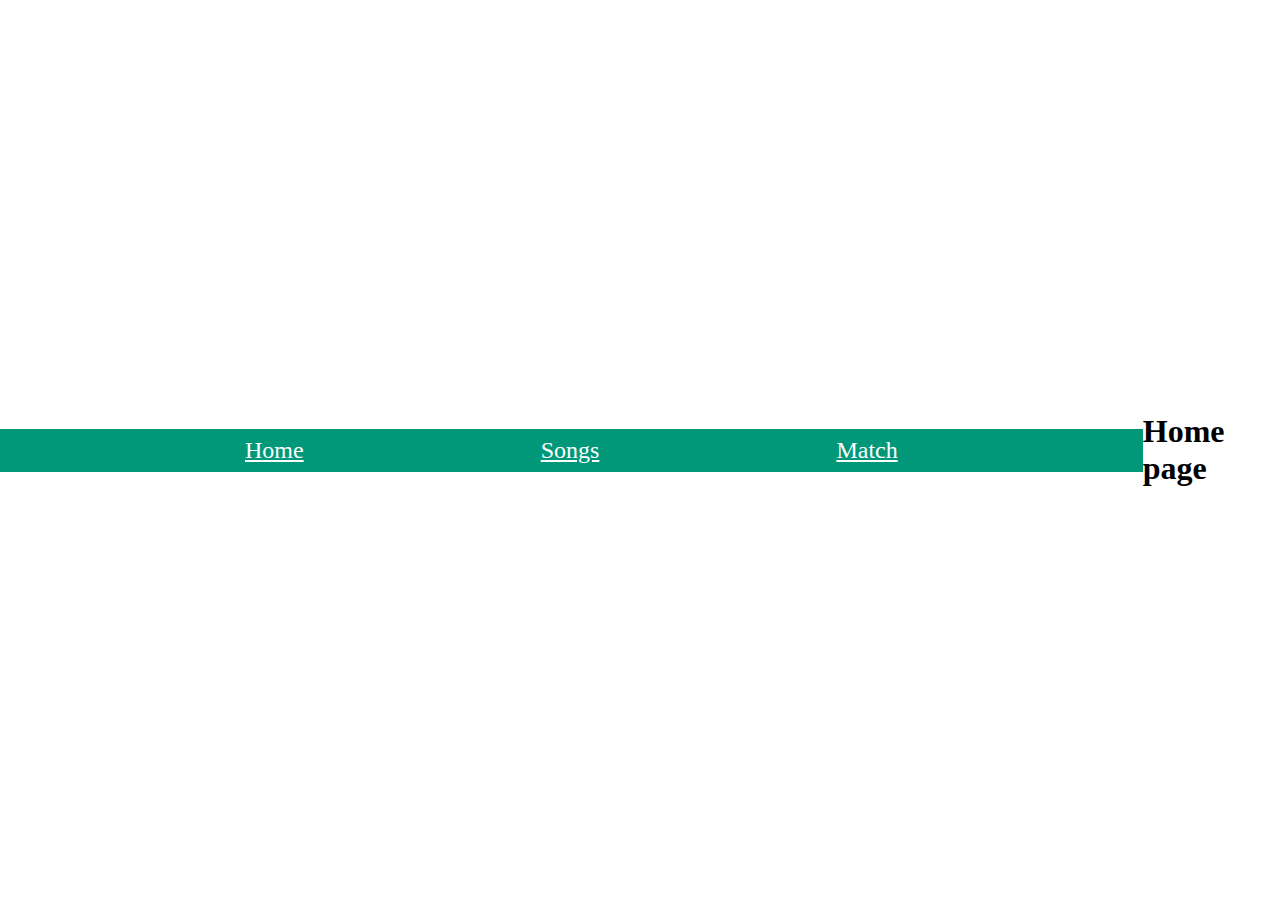
<file: web/index.html>
<!DOCTYPE html>
<html lang="en">
  <head>
    <meta charset="UTF-8" />
    <meta name="viewport" content="width=device-width, initial-scale=1.0" />
    <title>Song Recognition</title>
    <link rel="stylesheet" href="navbar.css" />
    <link rel="stylesheet" href="style.css" />
  </head>
  <body>
    <header>
      <nav>
        <a href="/index.html">Home</a>
        <a href="/songs.html">Songs</a>
        <a href="/match.html">Match</a>
      </nav>
    </header>
    <main>
      <h1>Home page</h1>
    </main>
  </body>
</html>
</file>
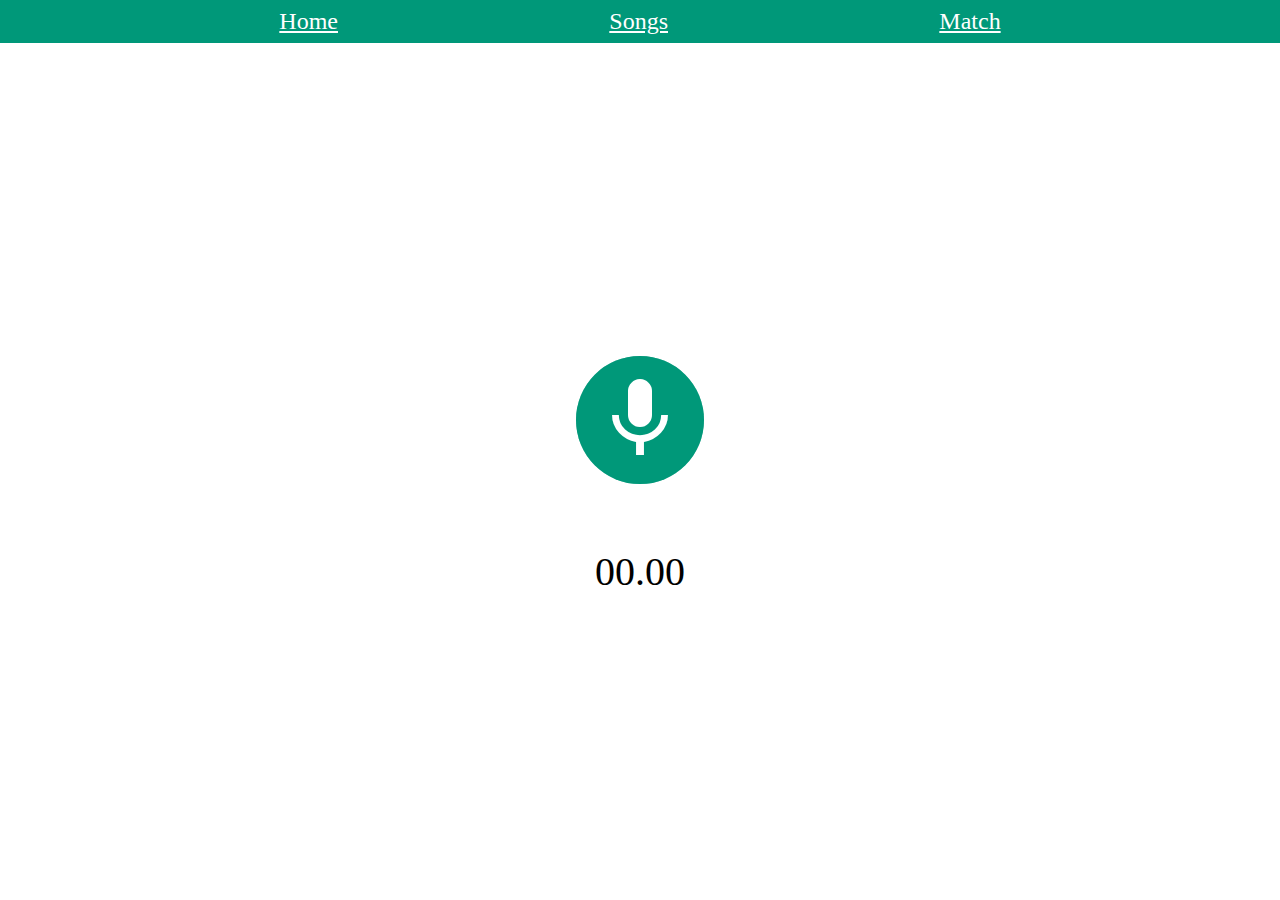
<file: web/match.html>
<!DOCTYPE html>
<html lang="en">
  <head>
    <meta charset="UTF-8" />
    <meta name="viewport" content="width=device-width, initial-scale=1.0" />
    <title>Song Recognition</title>
    <link rel="stylesheet" href="navbar.css" />
    <link rel="stylesheet" href="spinner.css" />
    <link rel="stylesheet" href="match.css" />
    <link
      href="https://fonts.googleapis.com/icon?family=Material+Icons"
      rel="stylesheet"
    />
    <script type="module" src="match.js"></script>
  </head>
  <body>
    <header>
      <nav>
        <a href="/index.html">Home</a>
        <a href="/songs.html">Songs</a>
        <a href="/match.html">Match</a>
      </nav>
    </header>
    <main>
      <button id="mic">
        <span class="material-icons">mic</span>
      </button>
      <div id="timer">00.00</div>
      <dialog id="player-dialog">
        <div id="dialog-wrapper">
          <div id="spinner" class="spinner" hidden></div>
          <p id="error-dialog" hidden></p>
          <h1 id="song-title" hidden>SABATON - The Red Baron (Official Lyric Video)</h1>
          <div id="player-wrapper">
            <iframe
              id="player"
              title="YouTube video player"
              frameborder="0"
              referrerpolicy="strict-origin-when-cross-origin"
              hidden="true"
            ></iframe>
          </div>
        </div>
      </dialog>
    </main>
  </body>
</html>
</file>
<file: web/navbar.css>
:root {
  --nav-font-size: 1.5rem;
}

@media (max-width: 768px) {
  :root {
    --nav-font-size: 1.125rem;
  }
}

header {
  width: 100%;
}

nav {
  top: 0;
  width: 100%;
  padding: 0.5rem;

  background-color: #009879;
  
  display: flex;
  justify-content: space-evenly;
}

nav a {
  color: #ffffff;
  font-size: var(--nav-font-size);
}

nav a:visited {
  color: #ffffff;
  font-size: var(--nav-font-size);
}
</file>
<file: web/style.css>
* {
    padding: 0;
    margin: 0;
    box-sizing: border-box;
}

html, body{
    width: 100%;
    height: 100%;
}

body{
    display: flex;
    justify-content: center;
    align-items: center;
}

#main{
    width: 40%;
    display: flex;
    flex-direction: column;
    gap: 1rem;
}

#add-song{
    display: flex;
    flex-direction: column;
    gap: 0.5rem;

    input {
        font-size: large;
        padding: 1rem;
    }

    button{
        font-size: x-large;
        padding: 1rem;
    }

    p{
        color: red;
        font-size: medium;
        text-align: center;
    }
}

#recorder{
    display: flex;
    justify-content: center;
    align-items: center;

    button {
        padding: 2rem 1rem;
        font-size: x-large;
    }
}
</file>
<file: web/spinner.css>
.spinner {
  width: 48px;
  height: 48px;
  border-radius: 50%;

  z-index: 2;

  position: absolute;
  top: 50%;
  left: 50%;

  animation: spinner-rotate 1s linear infinite;
}

.spinner::before,
.spinner::after {
  content: "";
  box-sizing: border-box;
  position: absolute;
  inset: 0px;
  border-radius: 50%;
  border: 5px solid #fff;
  animation: spinner-prixClipFix 2s linear infinite;
}

.spinner::before {
  border-color: black;
}

.spinner::after {
  transform: rotate3d(90, 90, 0, 180deg);
  border-color: #009879;
}

@keyframes spinner-rotate {
  0% {
    transform: translate(-50%, -50%) rotate(0deg);
  }
  100% {
    transform: translate(-50%, -50%) rotate(360deg);
  }
}

@keyframes spinner-prixClipFix {
  0% {
    clip-path: polygon(50% 50%, 0 0, 0 0, 0 0, 0 0, 0 0);
  }
  50% {
    clip-path: polygon(50% 50%, 0 0, 100% 0, 100% 0, 100% 0, 100% 0);
  }
  75%,
  100% {
    clip-path: polygon(50% 50%, 0 0, 100% 0, 100% 100%, 100% 100%, 100% 100%);
  }
}
</file>
<file: web/match.css>
* {
  padding: 0;
  margin: 0;
  box-sizing: border-box;
}

:root{
  --h1-font-size: 1.5rem;
  --error-dialog-font-size: 1.25rem;
}

@media (max-width: 768px) {
  :root {
    --h1-font-size: 0.75rem;
    --error-dialog-font-size: 0.75rem;
  }
}

html,
body {
  width: 100%;
  height: 100%;
}

button {
  appearance: none;
  border: none;
  outline: none;
  background: none;
}

body {
  display: flex;
  flex-direction: column;
  gap: 0.5rem;
}

main {
  width: 100%;
  flex: 1;

  display: flex;
  justify-content: center;
  align-items: center;
  flex-direction: column;
}

#mic {
  position: relative;
  display: block;
  width: 8rem;
  height: 8rem;
  border-radius: 50%;
  background-color: #009879;
  margin-bottom: 4rem;
}

#mic::after,
#mic::before {
  content: "";
  display: block;
  position: absolute;
  z-index: 0;
  background-color: rgba(0, 152, 121, 0.3);
  top: 0;
  bottom: 0;
  left: 0;
  right: 0;
  border-radius: 50%;
}

#mic::after {
  transition: 0.4s;
}

#mic::before {
  transition: 0.2s;
}

#mic span {
  position: relative;
  z-index: 1;
  color: #fff;
  font-size: 6rem;
}

#mic.recording::after {
  animation: wave-after 0.6s ease-in alternate-reverse forwards infinite;
}

#mic.recording::before {
  animation: wave-before 0.6s ease-in alternate-reverse forwards infinite;
}

@keyframes wave-after {
  0% {
    top: -2rem;
    bottom: -2rem;
    left: -2rem;
    right: -2rem;
  }
  100% {
    top: -1rem;
    bottom: -1rem;
    left: -1rem;
    right: -1rem;
  }
}

@keyframes wave-before {
  0% {
    top: -1rem;
    bottom: -1rem;
    left: -1rem;
    right: -1rem;
  }
  100% {
    top: -0.5rem;
    bottom: -0.5rem;
    left: -0.5rem;
    right: -0.5rem;
  }
}

#timer {
  font-size: 2.5rem;
}

#player-dialog {
  position: absolute;
  top: 50%;
  left: 50%;
  transform: translate(-50%, -50%);

  width: min(95%, 50rem);
  padding: 1rem 0;
  border: 0;
}

#player-dialog::backdrop {
  background: black;
  opacity: 0.5;
}

#dialog-wrapper {
  width: 100%;
  height: 100%;

  display: flex;
  flex-direction: column;
  align-items: center;
  gap: 1rem;
}

#dialog-wrapper h1{
  font-size: var(--h1-font-size);
  text-align: center;
}

#player-wrapper {
  width: min(95%, 45rem);
  aspect-ratio: 16/9;
}

#player {
  width: 100%;
  height: 100%;
}

#error-dialog {
  color: crimson;
  font-size: var(--error-dialog-font-size);
  font-weight: bolder;
}
</file>
